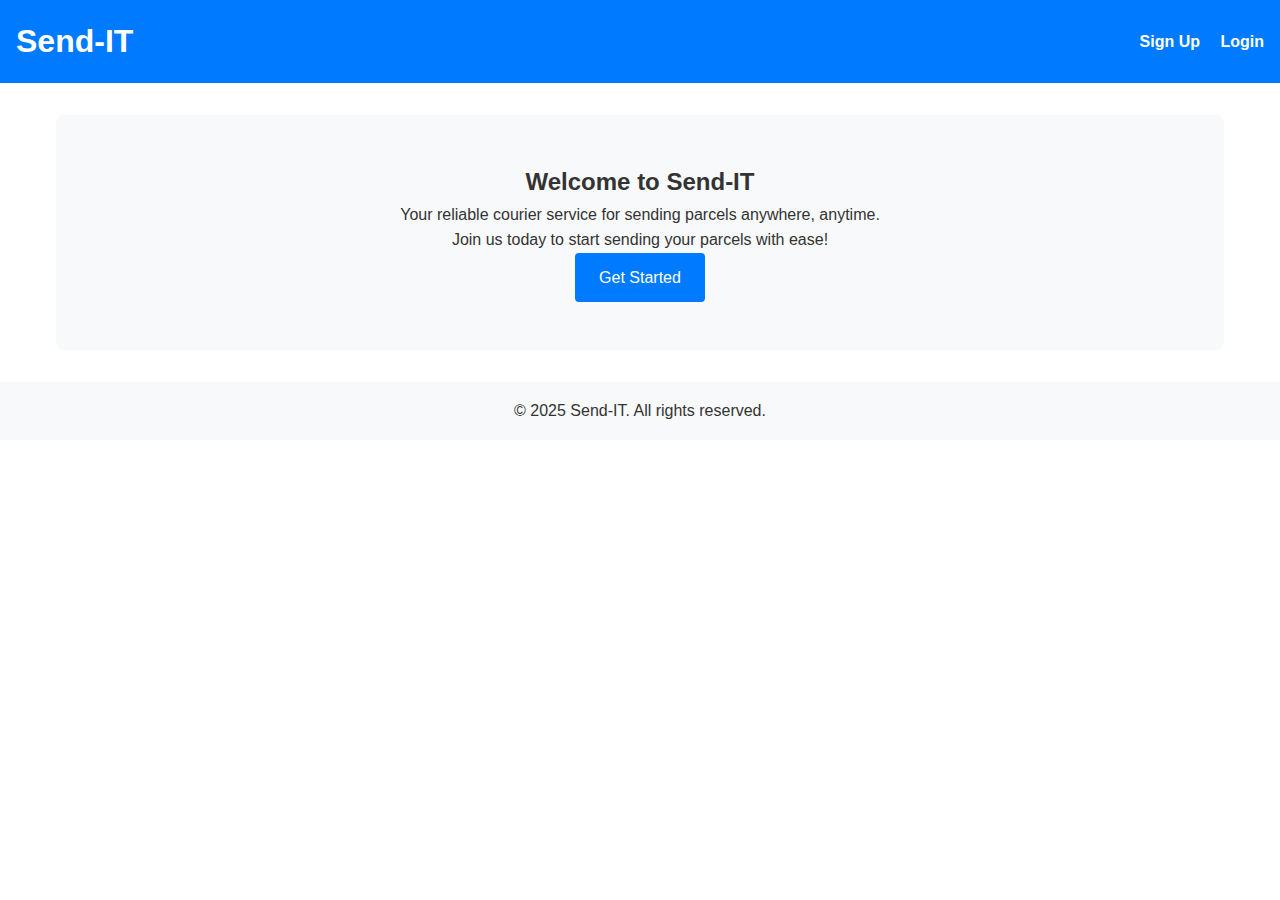
<file: send-it/Html/index.html>
<!DOCTYPE html>
<html lang="en">
<head>
    <meta charset="UTF-8">
    <meta name="viewport" content="width=device-width, initial-scale=1.0">
    <title>Send-IT - Welcome</title>
    <link rel="stylesheet" href="../css/styles.css">
</head>
<body>
    <header>
        <div class="logo">
          
            <h1>Send-IT</h1>
        </div>
        <nav>
            <a href="signup.html">Sign Up</a>
            <a href="login.html">Login</a>
        </nav>
    </header>
    <main>
        <section class="hero">
            <h2>Welcome to Send-IT</h2>
            <p>Your reliable courier service for sending parcels anywhere, anytime.</p>
            <p>Join us today to start sending your parcels with ease!</p>
            <a href="signup.html" class="btn">Get Started</a>
        </section>
    </main>
    <footer>
        <p>&copy; 2025 Send-IT. All rights reserved.</p>
    </footer>
</body>
</html>
</file>
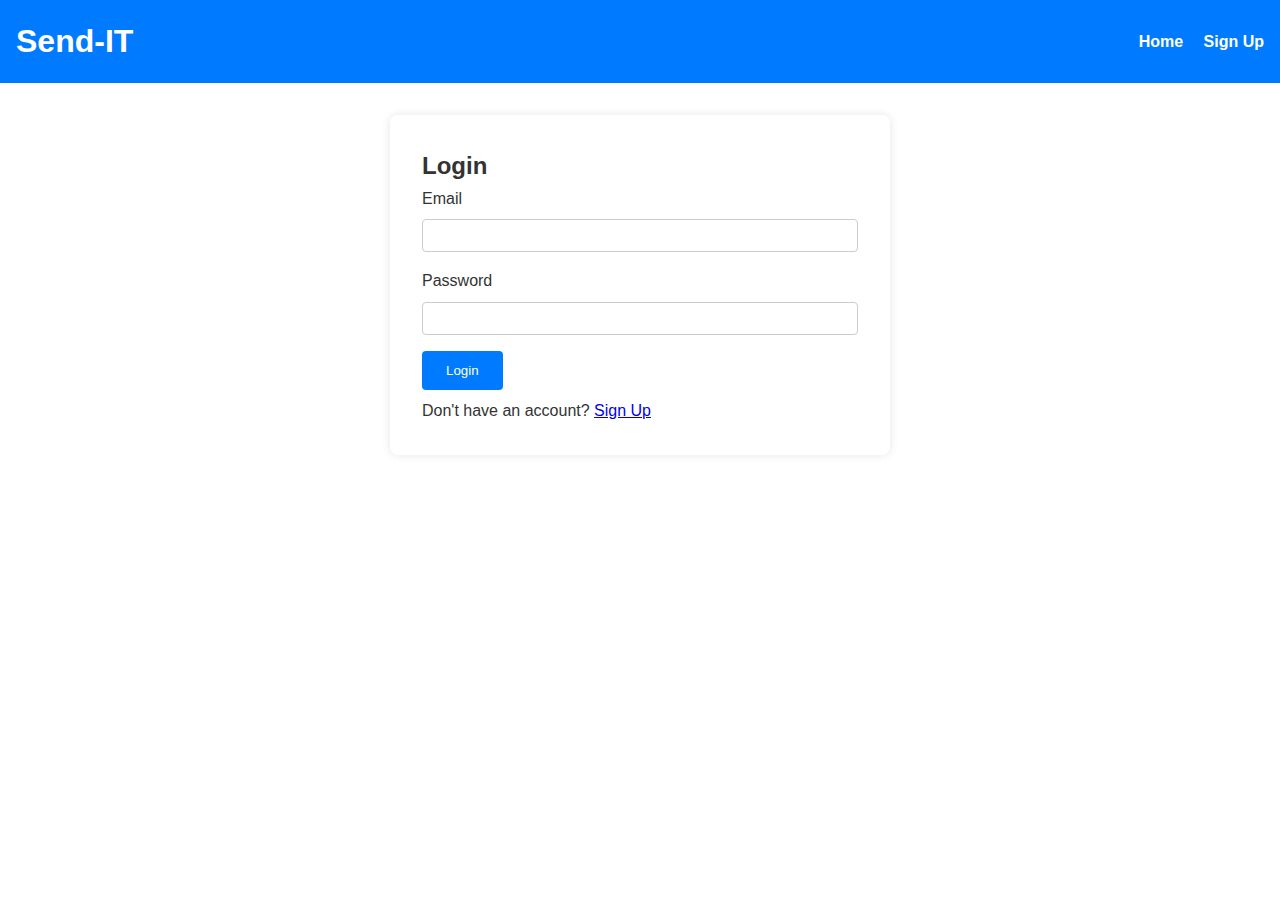
<file: send-it/Html/all-orders.html>
<!DOCTYPE html>
<html lang="en">
<head>
    <meta charset="UTF-8">
    <meta name="viewport" content="width=device-width, initial-scale=1.0">
    <title>Send-IT - All Parcel Orders</title>
    <link rel="stylesheet" href="../css/styles.css">
    <script src="../js/parcel.js" defer></script>
    <script src="../js/navigation.js" defer></script>
</head>
<body>
    <header>
        <div class="logo">
            <h1>Send-IT</h1>
        </div>
        <nav>
            <a href="create-order.html">Create Order</a>
            <a href="index.html" id="logout">Logout</a>
        </nav>
    </header>
    <main>
        <section>
            <h2>All Parcel Orders</h2>
            <div id="orders-list"></div>
        </section>
    </main>
</body>
</html>
</file>
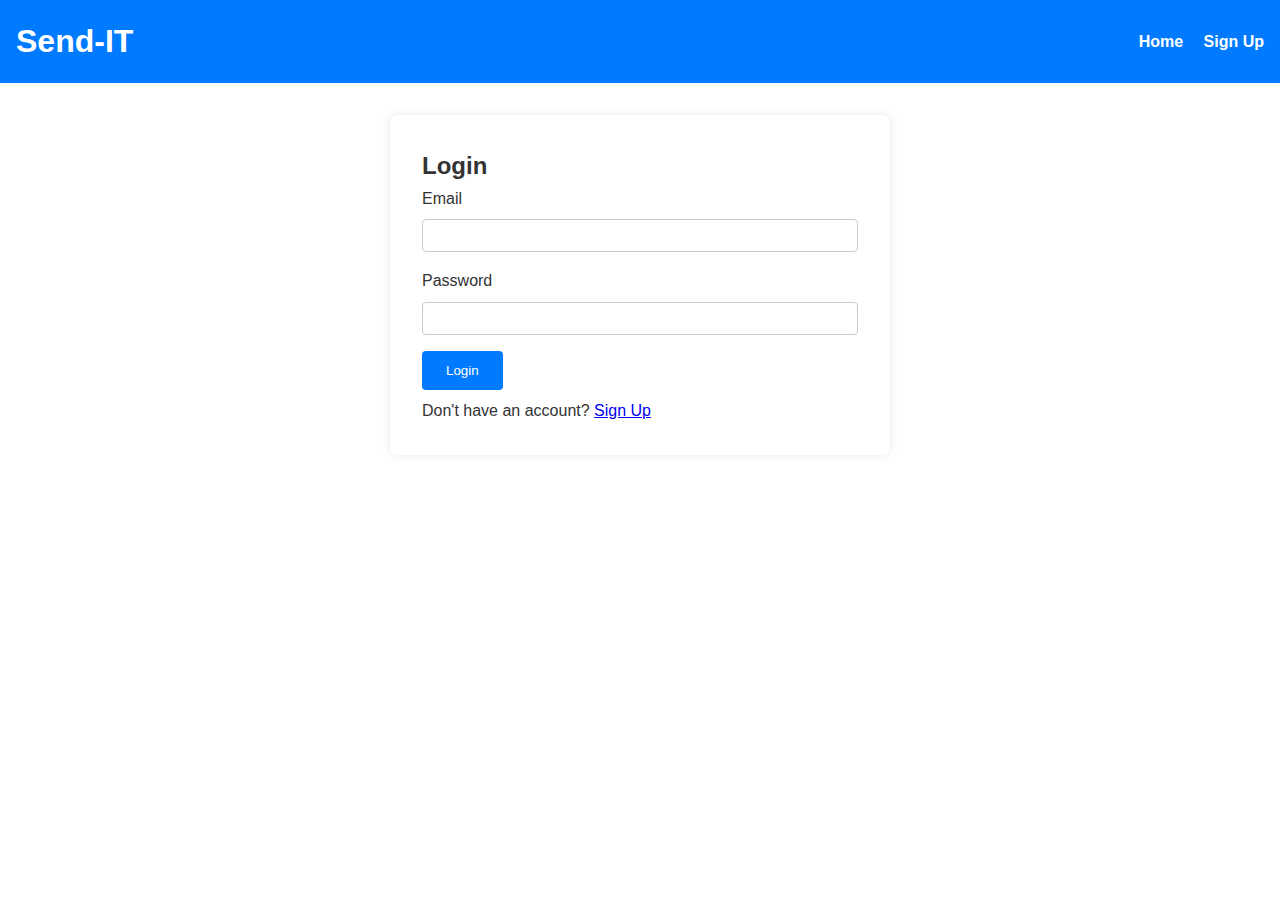
<file: send-it/Html/change-destination.html>
<!DOCTYPE html>
<html lang="en">
<head>
    <meta charset="UTF-8">
    <meta name="viewport" content="width=device-width, initial-scale=1.0">
    <title>Send-IT - Change Destination</title>
    <link rel="stylesheet" href="../css/styles.css">
    <script src="../js/parcel.js" defer></script>
    <script src="../js/navigation.js" defer></script>
</head>
<body>
    <header>
        <div class="logo">
            <h1>Send-IT</h1>
        </div>
        <nav>
            <a href="all-orders.html">All Orders</a>
            <a href="create-order.html">Create Order</a>
            <a href="index.html" id="logout">Logout</a>
        </nav>
    </header>
    <main>
        <section class="form-container">
            <h2>Change Destination</h2>
            <form id="change-destination-form">
                <div class="form-group">
                    <label for="new-destination">New Destination</label>
                    <input type="text" id="new-destination" required>
                </div>
                <button type="submit" class="btn">Update Destination</button>
                <p id="destination-error" class="error"></p>
            </form>
        </section>
    </main>
</body>
</html>
</file>
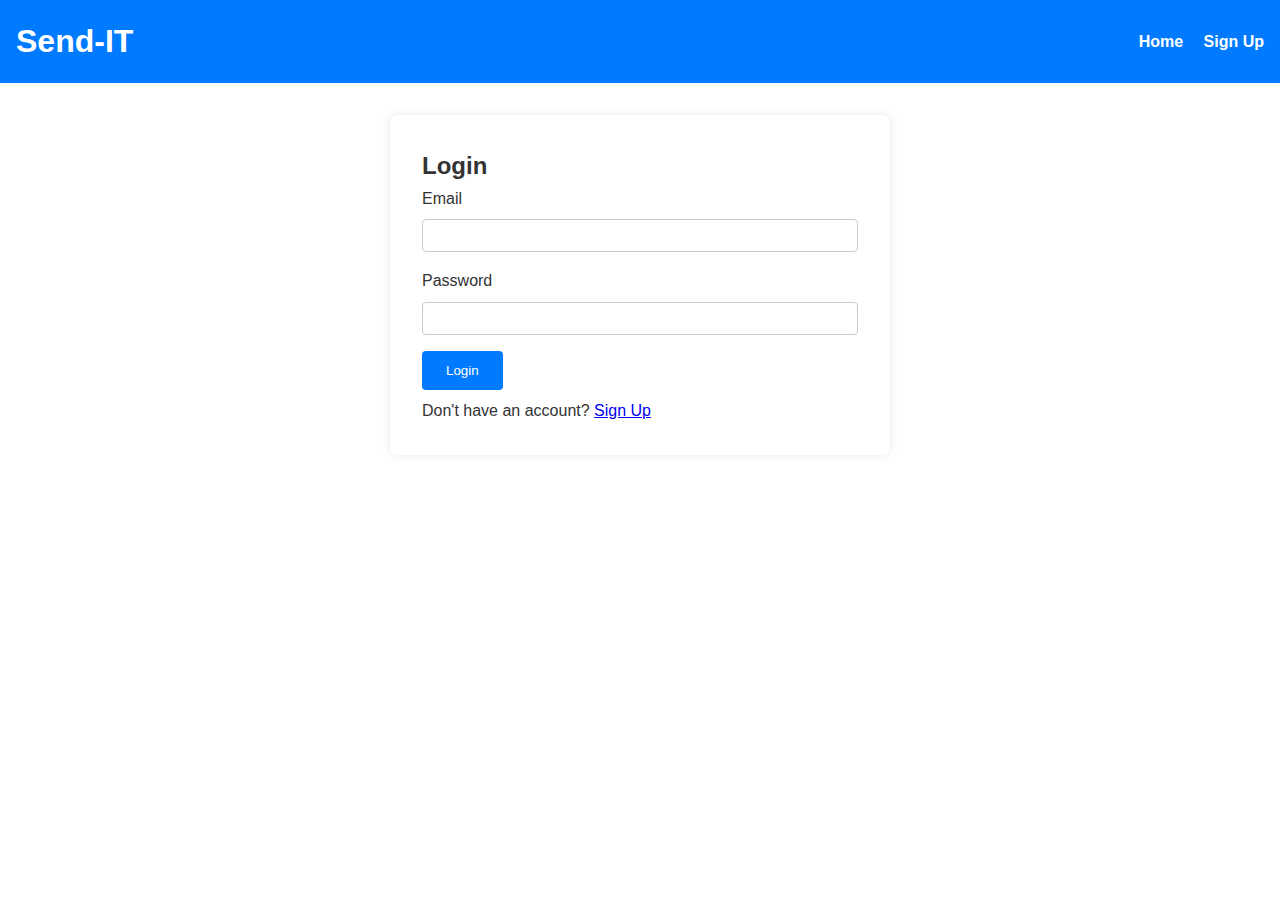
<file: send-it/Html/create-order.html>
<!DOCTYPE html>
<html lang="en">
<head>
    <meta charset="UTF-8">
    <meta name="viewport" content="width=device-width, initial-scale=1.0">
    <title>Send-IT - Create Parcel Order</title>
    <link rel="stylesheet" href="../css/styles.css">
    <script src="../js/parcel.js" defer></script>
    <script src="../js/navigation.js" defer></script>
</head>
<body>
    <header>
        <div class="logo">
            <h1>Send-IT</h1>
        </div>
        <nav>
            <a href="all-orders.html">All Orders</a>
            <a href="index.html" id="logout">Logout</a>
        </nav>
    </header>
    <main>
        <section class="form-container">
            <h2>Create Parcel Delivery Order</h2>
            <form id="create-order-form">
                <div class="form-group">
                    <label for="receiver">Receiver Name</label>
                    <input type="text" id="receiver" required>
                </div>
                <div class="form-group">
                    <label for="destination">Destination</label>
                    <input type="text" id="destination" required>
                </div>
                <div class="form-group">
                    <label for="weight">Weight (kg)</label>
                    <input type="number" id="weight" step="0.1" min="0.1" required>
                </div>
                <div class="form-group">
                    <label for="quote">Quote ($)</label>
                    <input type="number" id="quote" step="0.01" min="0" required>
                </div>
                <button type="submit" class="btn">Create Order</button>
                <p id="order-error" class="error"></p>
            </form>
        </section>
    </main>
</body>
</html>
</file>
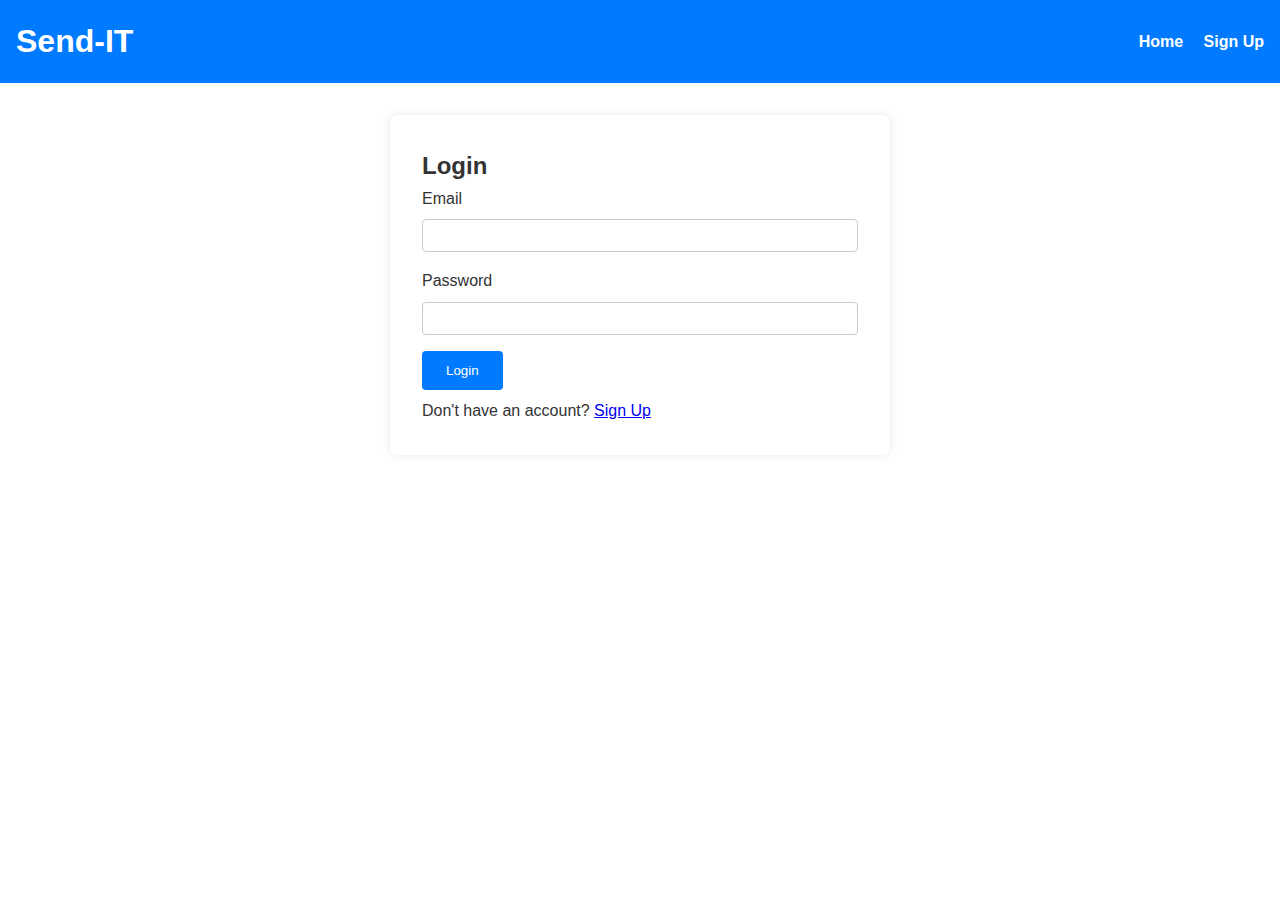
<file: send-it/Html/login.html>
<!DOCTYPE html>
<html lang="en">
<head>
    <meta charset="UTF-8">
    <meta name="viewport" content="width=device-width, initial-scale=1.0">
    <title>Send-IT - Login</title>
    <link rel="stylesheet" href="../css/styles.css">
    <script src="../js/auth.js" defer></script>
</head>
<body>
    <header>
        <div class="logo">
            <h1>Send-IT</h1>
        </div>
        <nav>
            <a href="index.html">Home</a>
            <a href="signup.html">Sign Up</a>
        </nav>
    </header>
    <main>
        <section class="form-container">
            <h2>Login</h2>
            <form id="login-form">
                <div class="form-group">
                    <label for="email">Email</label>
                    <input type="email" id="email" required>
                </div>
                <div class="form-group">
                    <label for="password">Password</label>
                    <input type="password" id="password" required>
                </div>
                <button type="submit" class="btn">Login</button>
                <p id="login-error" class="error"></p>
            </form>
            <p>Don't have an account? <a href="signup.html">Sign Up</a></p>
        </section>
    </main>
</body>
</html>
</file>
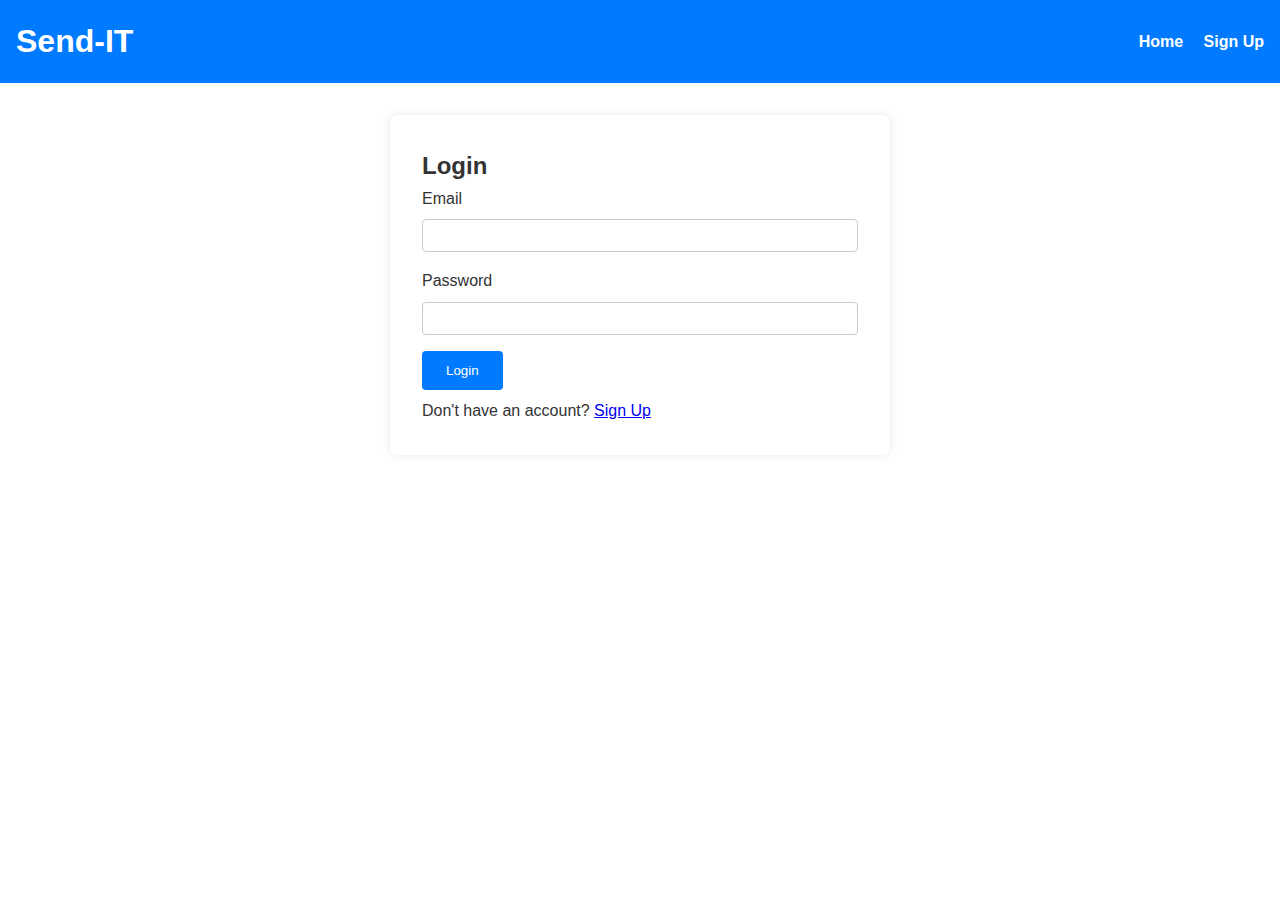
<file: send-it/Html/order-details.html>
<!DOCTYPE html>
<html lang="en">
<head>
    <meta charset="UTF-8">
    <meta name="viewport" content="width=device-width, initial-scale=1.0">
    <title>Send-IT - Order Details</title>
    <link rel="stylesheet" href="../css/styles.css">
    <script src="../js/parcel.js" defer></script>
    <script src="../js/navigation.js" defer></script>
</head>
<body>
    <header>
        <div class="logo">
            <h1>Send-IT</h1>
        </div>
        <nav>
            <a href="all-orders.html">All Orders</a>
            <a href="create-order.html">Create Order</a>
            <a href="index.html" id="logout">Logout</a>
        </nav>
    </header>
    <main>
        <section>
            <h2>Order Details</h2>
            <div id="order-details"></div>
            <div id="order-actions">
                <button id="cancel-order" class="btn">Cancel Order</button>
                <a href="change-destination.html" id="change-destination" class="btn">Change Destination</a>
            </div>
        </section>
    </main>
</body>
</html>
</file>
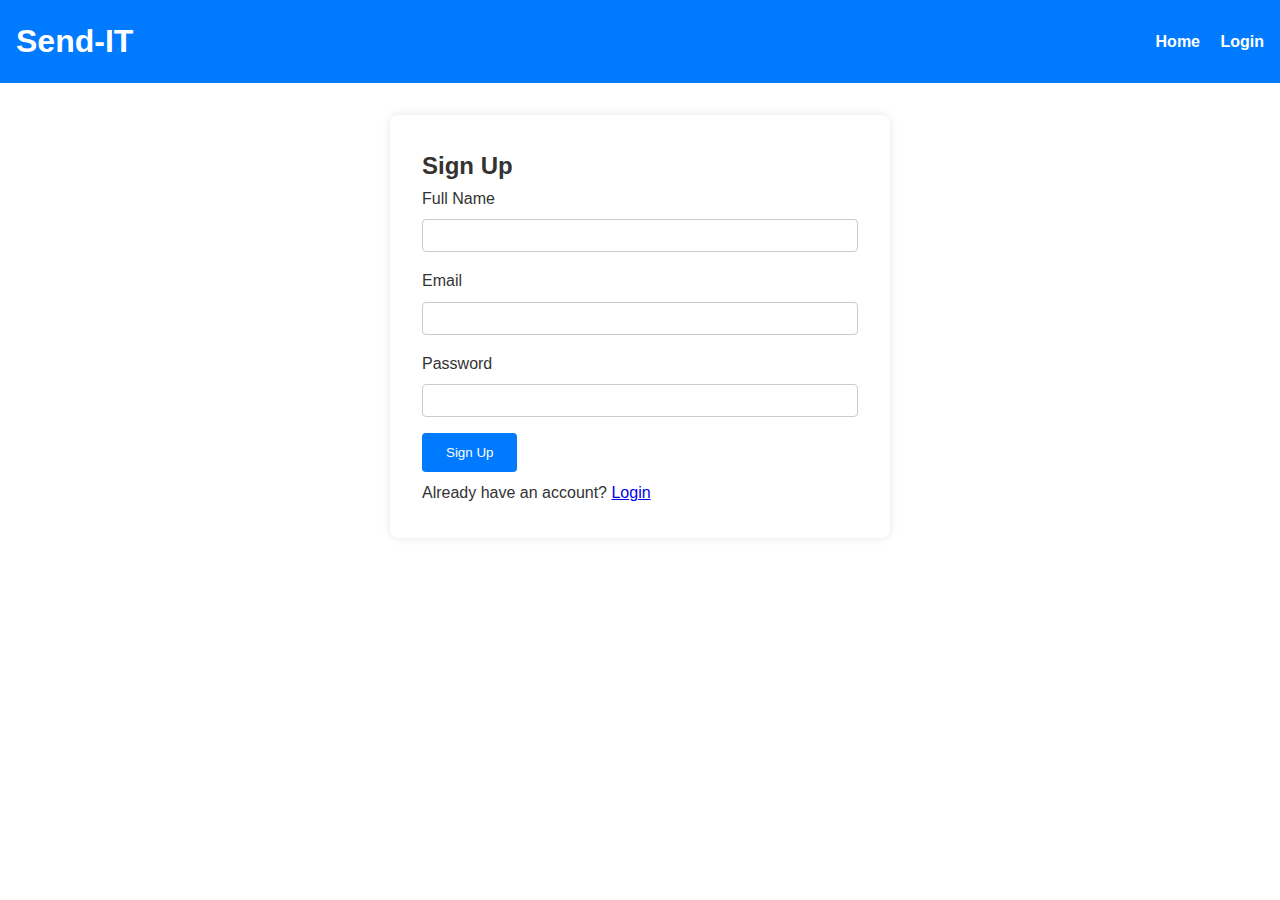
<file: send-it/Html/signup.html>
<!DOCTYPE html>
<html lang="en">
<head>
    <meta charset="UTF-8">
    <meta name="viewport" content="width=device-width, initial-scale=1.0">
    <title>Send-IT - Sign Up</title>
    <link rel="stylesheet" href="../css/styles.css">
    <script src="../js/auth.js" defer></script>
</head>
<body>
    <header>
        <div class="logo">
            <h1>Send-IT</h1>
        </div>
        <nav>
            <a href="index.html">Home</a>
            <a href="login.html">Login</a>
        </nav>
    </header>
    <main>
        <section class="form-container">
            <h2>Sign Up</h2>
            <form id="signup-form">
                <div class="form-group">
                    <label for="name">Full Name</label>
                    <input type="text" id="name" required>
                </div>
                <div class="form-group">
                    <label for="email">Email</label>
                    <input type="email" id="email" required>
                </div>
                <div class="form-group">
                    <label for="password">Password</label>
                    <input type="password" id="password" required>
                </div>
                <button type="submit" class="btn">Sign Up</button>
                <p id="signup-error" class="error"></p>
            </form>
            <p>Already have an account? <a href="login.html">Login</a></p>
        </section>
    </main>
</body>
</html>
</file>
<file: send-it/css/styles.css>
* {
    margin: 0;
    padding: 0;
    box-sizing: border-box;
    font-family: Arial, sans-serif;
}

body {
    line-height: 1.6;
    color: #333;
}

header {
    background: #007bff;
    color: white;
    padding: 1rem;
    display: flex;
    justify-content: space-between;
    align-items: center;
}

.logo {
    display: flex;
    align-items: center;
}

.logo-img {
    width: 50px;
    margin-right: 1rem;
}

nav a {
    color: white;
    text-decoration: none;
    margin-left: 1rem;
    font-weight: bold;
}

nav a:hover {
    text-decoration: underline;
}

main {
    max-width: 1200px;
    margin: 2rem auto;
    padding: 0 1rem;
}

.hero {
    text-align: center;
    padding: 3rem 1rem;
    background: #f8f9fa;
    border-radius: 8px;
}

.form-container {
    max-width: 500px;
    margin: 0 auto;
    padding: 2rem;
    background: #fff;
    border-radius: 8px;
    box-shadow: 0 0 10px rgba(0,0,0,0.1);
}

.form-group {
    margin-bottom: 1rem;
}

.form-group label {
    display: block;
    margin-bottom: 0.5rem;
}

.form-group input {
    width: 100%;
    padding: 0.5rem;
    border: 1px solid #ccc;
    border-radius: 4px;
}

.btn {
    display: inline-block;
    padding: 0.75rem 1.5rem;
    background: #007bff;
    color: white;
    border: none;
    border-radius: 4px;
    cursor: pointer;
    text-decoration: none;
    text-align: center;
}

.btn:hover {
    background: #0056b3;
}

.error {
    color: red;
    font-size: 0.9rem;
    margin-top: 0.5rem;
}

#orders-list {
    display: grid;
    gap: 1rem;
    margin-top: 1rem;
}

.order-card {
    background: #fff;
    padding: 1rem;
    border-radius: 8px;
    box-shadow: 0 0 5px rgba(0,0,0,0.1);
}

#order-details {
    background: #fff;
    padding: 1rem;
    border-radius: 8px;
    box-shadow: 0 0 5px rgba(0,0,0,0.1);
}

#order-actions {
    margin-top: 1rem;
    display: flex;
    gap: 1rem;
}

footer {
    text-align: center;
    padding: 1rem;
    background: #f8f9fa;
    margin-top: 2rem;
}

/* Responsive Design */
@media (max-width: 768px) {
    header {
        flex-direction: column;
        text-align: center;
    }

    nav {
        margin-top: 1rem;
    }

    nav a {
        margin: 0 0.5rem;
    }

    .hero {
        padding: 2rem 1rem;
    }

    .form-container {
        padding: 1rem;
    }
}
</file>
